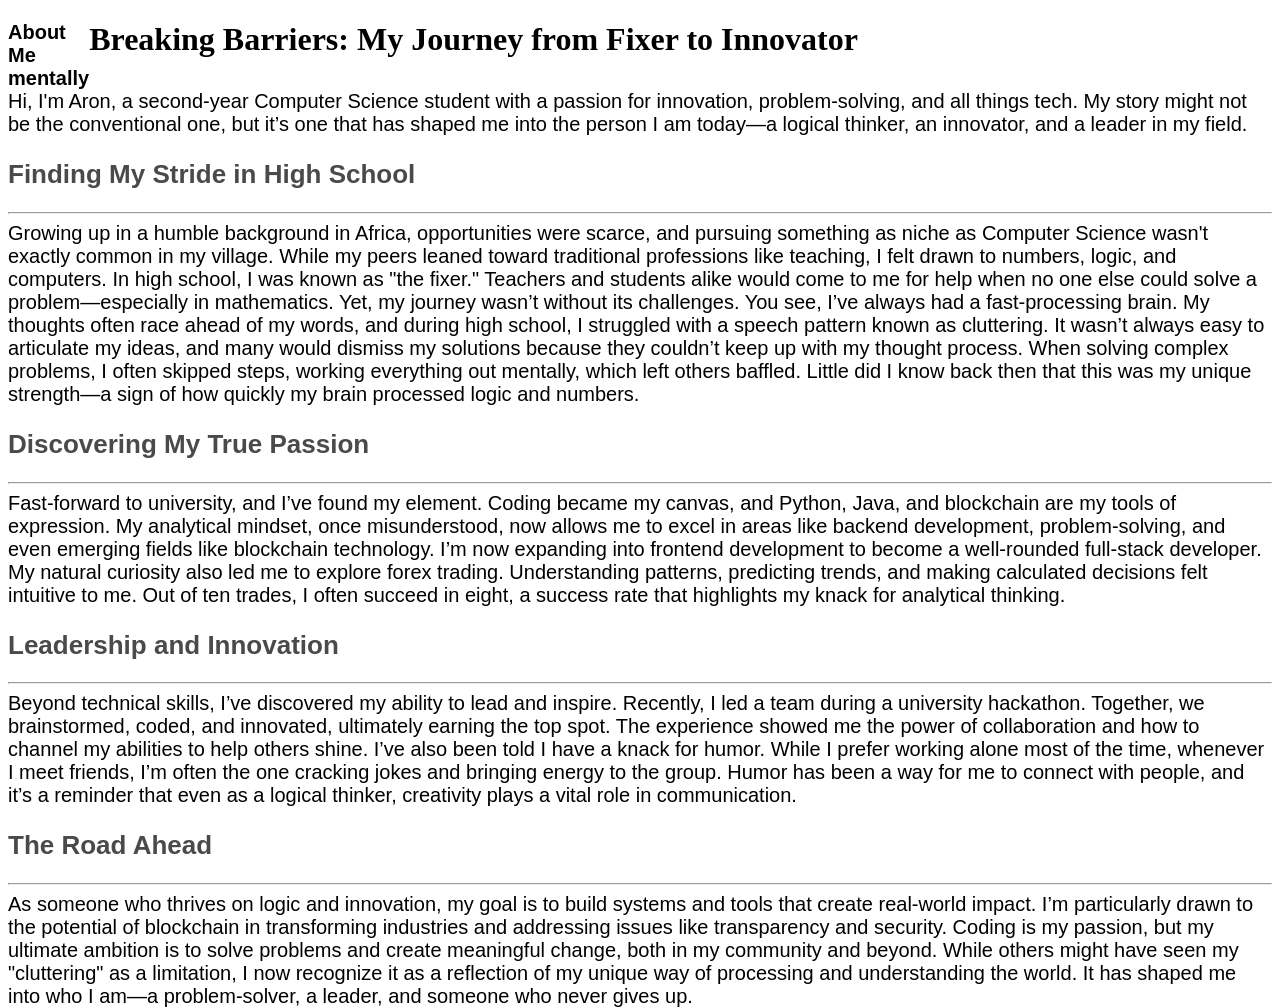
<file: MyBlog.html>
<!DOCTYPE html>
<html lang="en">

<head>
    <meta charset="UTF-8">
    <meta name="viewport" content="width=device-width, initial-scale=1.0">
    <title>MyJourner</title>
    <style>
        @media (min-width:500px) and(max-width: 1000px) and (orientation: potrait) {


            h1 {
                color: green;

                font-family: 'Times New Roman', Times, serif;
                font-size: 30px;
                margin-left: -20px;
                margin-top: -2%;
                background-color: gold;
                height: 70px;
                width: 92%;
                padding-top: 2%;
                padding-left: 10%;
                float: left;
                border-bottom: 5px solid green;





            }

            .MY-Me {
                display: grid;
                grid-template-columns: 1fr 1fr 1fr;
                gap: 3px;
                margin-top: 30px;

                padding-left: 100px;



            }
        }

        h2 {
            color: rgb(75, 73, 73);
            font-family: 'Gill Sans', 'Gill Sans MT', Calibri, 'Trebuchet MS', sans-serif;
            font-size: 26px;
        }

        .Me,
        div {

            position: relative;
            float: left;
            clear: both;
            font-family: 'Franklin Gothic Medium', 'Arial Narrow', Arial, sans-serif;
            font-size: 20px;
        }
    </style>

</head>

<body>
    <h1> Breaking Barriers: My Journey from Fixer to Innovator
        <div class="MY-Me">
            <div> About</div>
            <div> Me </div>
            <div> mentally</div>
        </div>

    </h1>




    <div class="Me">


        Hi, I'm Aron, a second-year Computer Science student with a passion for innovation, problem-solving, and all
        things
        tech. My story might not be the conventional one, but it’s one that has shaped me into the person I am today—a
        logical thinker, an innovator, and a leader in my field.
        <br><br>
    </div>

    <h2> Finding My Stride in High School</h2>
    <hr>
    <div> Growing up in a humble background in Africa, opportunities were scarce, and pursuing something as niche as
        Computer
        Science wasn't exactly common in my village. While my peers leaned toward traditional professions like teaching,
        I
        felt drawn to numbers, logic, and computers. In high school, I was known as "the fixer." Teachers and students
        alike
        would come to me for help when no one else could solve a problem—especially in mathematics. Yet, my journey
        wasn’t
        without its challenges.

        You see, I’ve always had a fast-processing brain. My thoughts often race ahead of my words, and during high
        school,
        I struggled with a speech pattern known as cluttering. It wasn’t always easy to articulate my ideas, and many
        would
        dismiss my solutions because they couldn’t keep up with my thought process. When solving complex problems, I
        often
        skipped steps, working everything out mentally, which left others baffled. Little did I know back then that this
        was
        my unique strength—a sign of how quickly my brain processed logic and numbers. <br><br>
    </div>

    <h2> Discovering My True Passion </h2>
    <hr>
    <div>
        Fast-forward to university, and I’ve found my element. Coding became my canvas, and Python, Java, and blockchain
        are
        my tools of expression. My analytical mindset, once misunderstood, now allows me to excel in areas like backend
        development, problem-solving, and even emerging fields like blockchain technology. I’m now expanding into
        frontend
        development to become a well-rounded full-stack developer.

        My natural curiosity also led me to explore forex trading. Understanding patterns, predicting trends, and making
        calculated decisions felt intuitive to me. Out of ten trades, I often succeed in eight, a success rate that
        highlights my knack for analytical thinking. <br><br>


    </div>
    <h2> Leadership and Innovation</h2>
    <hr>
    <div>
        Beyond technical skills, I’ve discovered my ability to lead and inspire. Recently, I led a team during a
        university
        hackathon. Together, we brainstormed, coded, and innovated, ultimately earning the top spot. The experience
        showed
        me the power of collaboration and how to channel my abilities to help others shine.

        I’ve also been told I have a knack for humor. While I prefer working alone most of the time, whenever I meet
        friends, I’m often the one cracking jokes and bringing energy to the group. Humor has been a way for me to
        connect
        with people, and it’s a reminder that even as a logical thinker, creativity plays a vital role in communication.
        <br><br>
    </div>

    <h2>The Road Ahead </h2>
    <hr>
    <div>
        As someone who thrives on logic and innovation, my goal is to build systems and tools that create real-world
        impact.
        I’m particularly drawn to the potential of blockchain in transforming industries and addressing issues like
        transparency and security. Coding is my passion, but my ultimate ambition is to solve problems and create
        meaningful
        change, both in my community and beyond.

        While others might have seen my "cluttering" as a limitation, I now recognize it as a reflection of my unique
        way of
        processing and understanding the world. It has shaped me into who I am—a problem-solver, a leader, and someone
        who
        never gives up.
    </div>

</body>

</html>
</file>
